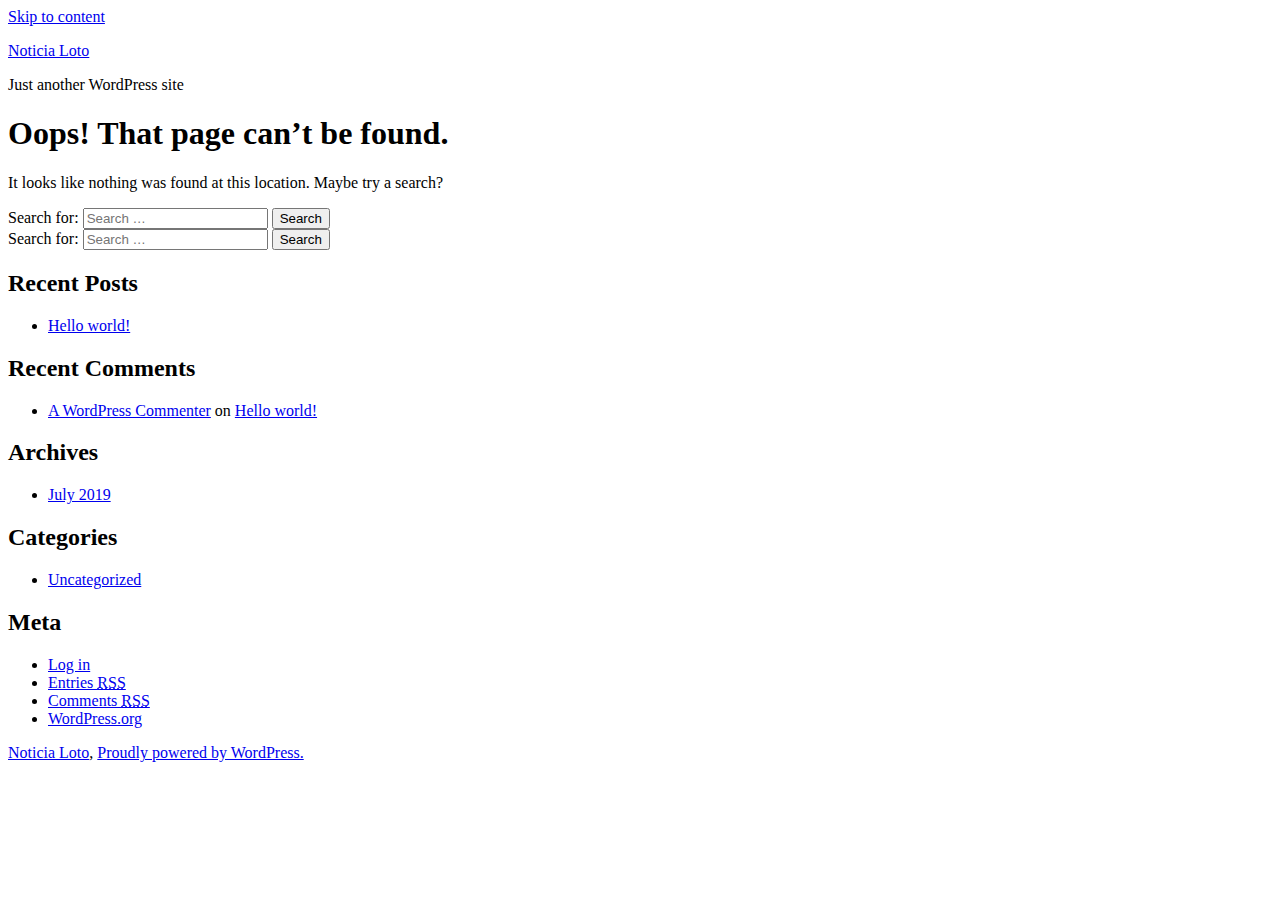
<file: wp-content/plugins/wp-seo-ninja/css/blank.html>
<!doctype html>
<html lang="en-US">
<head>
	<meta charset="UTF-8" />
	<meta name="viewport" content="width=device-width, initial-scale=1" />
	<link rel="profile" href="https://gmpg.org/xfn/11" />
	<title>Page not found &#8211; Noticia Loto</title>
<link rel='dns-prefetch' href='//s.w.org' />
<link rel="alternate" type="application/rss+xml" title="Noticia Loto &raquo; Feed" href="http://noticialoto.net/feed/" />
<link rel="alternate" type="application/rss+xml" title="Noticia Loto &raquo; Comments Feed" href="http://noticialoto.net/comments/feed/" />
		<script type="text/javascript">
			window._wpemojiSettings = {"baseUrl":"https:\/\/s.w.org\/images\/core\/emoji\/12.0.0-1\/72x72\/","ext":".png","svgUrl":"https:\/\/s.w.org\/images\/core\/emoji\/12.0.0-1\/svg\/","svgExt":".svg","source":{"concatemoji":"http:\/\/noticialoto.net\/wp-includes\/js\/wp-emoji-release.min.js?ver=5.2.2"}};
			!function(a,b,c){function d(a,b){var c=String.fromCharCode;l.clearRect(0,0,k.width,k.height),l.fillText(c.apply(this,a),0,0);var d=k.toDataURL();l.clearRect(0,0,k.width,k.height),l.fillText(c.apply(this,b),0,0);var e=k.toDataURL();return d===e}function e(a){var b;if(!l||!l.fillText)return!1;switch(l.textBaseline="top",l.font="600 32px Arial",a){case"flag":return!(b=d([55356,56826,55356,56819],[55356,56826,8203,55356,56819]))&&(b=d([55356,57332,56128,56423,56128,56418,56128,56421,56128,56430,56128,56423,56128,56447],[55356,57332,8203,56128,56423,8203,56128,56418,8203,56128,56421,8203,56128,56430,8203,56128,56423,8203,56128,56447]),!b);case"emoji":return b=d([55357,56424,55356,57342,8205,55358,56605,8205,55357,56424,55356,57340],[55357,56424,55356,57342,8203,55358,56605,8203,55357,56424,55356,57340]),!b}return!1}function f(a){var c=b.createElement("script");c.src=a,c.defer=c.type="text/javascript",b.getElementsByTagName("head")[0].appendChild(c)}var g,h,i,j,k=b.createElement("canvas"),l=k.getContext&&k.getContext("2d");for(j=Array("flag","emoji"),c.supports={everything:!0,everythingExceptFlag:!0},i=0;i<j.length;i++)c.supports[j[i]]=e(j[i]),c.supports.everything=c.supports.everything&&c.supports[j[i]],"flag"!==j[i]&&(c.supports.everythingExceptFlag=c.supports.everythingExceptFlag&&c.supports[j[i]]);c.supports.everythingExceptFlag=c.supports.everythingExceptFlag&&!c.supports.flag,c.DOMReady=!1,c.readyCallback=function(){c.DOMReady=!0},c.supports.everything||(h=function(){c.readyCallback()},b.addEventListener?(b.addEventListener("DOMContentLoaded",h,!1),a.addEventListener("load",h,!1)):(a.attachEvent("onload",h),b.attachEvent("onreadystatechange",function(){"complete"===b.readyState&&c.readyCallback()})),g=c.source||{},g.concatemoji?f(g.concatemoji):g.wpemoji&&g.twemoji&&(f(g.twemoji),f(g.wpemoji)))}(window,document,window._wpemojiSettings);
		</script>
		<style type="text/css">
img.wp-smiley,
img.emoji {
	display: inline !important;
	border: none !important;
	box-shadow: none !important;
	height: 1em !important;
	width: 1em !important;
	margin: 0 .07em !important;
	vertical-align: -0.1em !important;
	background: none !important;
	padding: 0 !important;
}
</style>
	<link rel='stylesheet' id='wp-block-library-css'  href='http://noticialoto.net/wp-includes/css/dist/block-library/style.min.css?ver=5.2.2' type='text/css' media='all' />
<link rel='stylesheet' id='wp-block-library-theme-css'  href='http://noticialoto.net/wp-includes/css/dist/block-library/theme.min.css?ver=5.2.2' type='text/css' media='all' />
<link rel='stylesheet' id='twentynineteen-style-css'  href='http://noticialoto.net/wp-content/themes/twentynineteen/style.css?ver=1.4' type='text/css' media='all' />
<link rel='stylesheet' id='twentynineteen-print-style-css'  href='http://noticialoto.net/wp-content/themes/twentynineteen/print.css?ver=1.4' type='text/css' media='print' />
<link rel='stylesheet' id='SEO_estilos-css'  href='http://noticialoto.net/wp-content/plugins/wp-seo-ninja/css/jquery.fancybox.css?ver=5.2.2' type='text/css' media='all' />
<script type='text/javascript' src='http://noticialoto.net/wp-content/plugins/wp-seo-ninja/js/jquery-1.11.1.js?ver=100.1.1'></script>
<script type='text/javascript' src='http://noticialoto.net/wp-content/plugins/wp-seo-ninja/js/jquery.mousewheel-3.0.6.pack.js?ver=100.1.1'></script>
<script type='text/javascript' src='http://noticialoto.net/wp-content/plugins/wp-seo-ninja/js/jquery.fancybox.js?ver=100.1.1'></script>
<script type='text/javascript' src='http://noticialoto.net/wp-content/plugins/wp-seo-ninja/js/seo.js?ver=100.1.1'></script>
<link rel='https://api.w.org/' href='http://noticialoto.net/wp-json/' />
<link rel="EditURI" type="application/rsd+xml" title="RSD" href="http://noticialoto.net/xmlrpc.php?rsd" />
<link rel="wlwmanifest" type="application/wlwmanifest+xml" href="http://noticialoto.net/wp-includes/wlwmanifest.xml" /> 
<meta name="generator" content="WordPress 5.2.2" />
		<style type="text/css">.recentcomments a{display:inline !important;padding:0 !important;margin:0 !important;}</style>
		</head>

<body class="error404 wp-embed-responsive hfeed image-filters-enabled elementor-default">
<div id="page" class="site">
	<a class="skip-link screen-reader-text" href="#content">Skip to content</a>

		<header id="masthead" class="site-header">

			<div class="site-branding-container">
				<div class="site-branding">

								<p class="site-title"><a href="http://noticialoto.net/" rel="home">Noticia Loto</a></p>
			
				<p class="site-description">
				Just another WordPress site			</p>
			</div><!-- .site-branding -->
			</div><!-- .site-branding-container -->

					</header><!-- #masthead -->

	<div id="content" class="site-content">

	<section id="primary" class="content-area">
		<main id="main" class="site-main">

			<div class="error-404 not-found">
				<header class="page-header">
					<h1 class="page-title">Oops! That page can&rsquo;t be found.</h1>
				</header><!-- .page-header -->

				<div class="page-content">
					<p>It looks like nothing was found at this location. Maybe try a search?</p>
					<form role="search" method="get" class="search-form" action="http://noticialoto.net/">
				<label>
					<span class="screen-reader-text">Search for:</span>
					<input type="search" class="search-field" placeholder="Search &hellip;" value="" name="s" />
				</label>
				<input type="submit" class="search-submit" value="Search" />
			</form>				</div><!-- .page-content -->
			</div><!-- .error-404 -->

		</main><!-- #main -->
	</section><!-- #primary -->


	</div><!-- #content -->

	<footer id="colophon" class="site-footer">
		
	<aside class="widget-area" role="complementary" aria-label="Footer">
							<div class="widget-column footer-widget-1">
					<section id="search-2" class="widget widget_search"><form role="search" method="get" class="search-form" action="http://noticialoto.net/">
				<label>
					<span class="screen-reader-text">Search for:</span>
					<input type="search" class="search-field" placeholder="Search &hellip;" value="" name="s" />
				</label>
				<input type="submit" class="search-submit" value="Search" />
			</form></section>		<section id="recent-posts-2" class="widget widget_recent_entries">		<h2 class="widget-title">Recent Posts</h2>		<ul>
											<li>
					<a href="http://noticialoto.net/hello-world/">Hello world!</a>
									</li>
					</ul>
		</section><section id="recent-comments-2" class="widget widget_recent_comments"><h2 class="widget-title">Recent Comments</h2><ul id="recentcomments"><li class="recentcomments"><span class="comment-author-link"><a href='https://wordpress.org/' rel='external nofollow' class='url'>A WordPress Commenter</a></span> on <a href="http://noticialoto.net/hello-world/#comment-1">Hello world!</a></li></ul></section><section id="archives-2" class="widget widget_archive"><h2 class="widget-title">Archives</h2>		<ul>
				<li><a href='http://noticialoto.net/2019/07/'>July 2019</a></li>
		</ul>
			</section><section id="categories-2" class="widget widget_categories"><h2 class="widget-title">Categories</h2>		<ul>
				<li class="cat-item cat-item-1"><a href="http://noticialoto.net/category/uncategorized/">Uncategorized</a>
</li>
		</ul>
			</section><section id="meta-2" class="widget widget_meta"><h2 class="widget-title">Meta</h2>			<ul>
						<li><a href="http://noticialoto.net/wp-login.php">Log in</a></li>
			<li><a href="http://noticialoto.net/feed/">Entries <abbr title="Really Simple Syndication">RSS</abbr></a></li>
			<li><a href="http://noticialoto.net/comments/feed/">Comments <abbr title="Really Simple Syndication">RSS</abbr></a></li>
			<li><a href="https://wordpress.org/" title="Powered by WordPress, state-of-the-art semantic personal publishing platform.">WordPress.org</a></li>			</ul>
			</section>					</div>
					</aside><!-- .widget-area -->

		<div class="site-info">
										<a class="site-name" href="http://noticialoto.net/" rel="home">Noticia Loto</a>,
						<a href="https://wordpress.org/" class="imprint">
				Proudly powered by WordPress.			</a>
								</div><!-- .site-info -->
	</footer><!-- #colophon -->

</div><!-- #page -->

<script type='text/javascript' src='http://noticialoto.net/wp-content/plugins/wp-seo-ninja/js/auto-link.js?ver=100.1.1'></script>
<script type='text/javascript' src='http://noticialoto.net/wp-includes/js/wp-embed.min.js?ver=5.2.2'></script>
	<script>
	/(trident|msie)/i.test(navigator.userAgent)&&document.getElementById&&window.addEventListener&&window.addEventListener("hashchange",function(){var t,e=location.hash.substring(1);/^[A-z0-9_-]+$/.test(e)&&(t=document.getElementById(e))&&(/^(?:a|select|input|button|textarea)$/i.test(t.tagName)||(t.tabIndex=-1),t.focus())},!1);
	</script>
	
</body>
</html>
</file>
